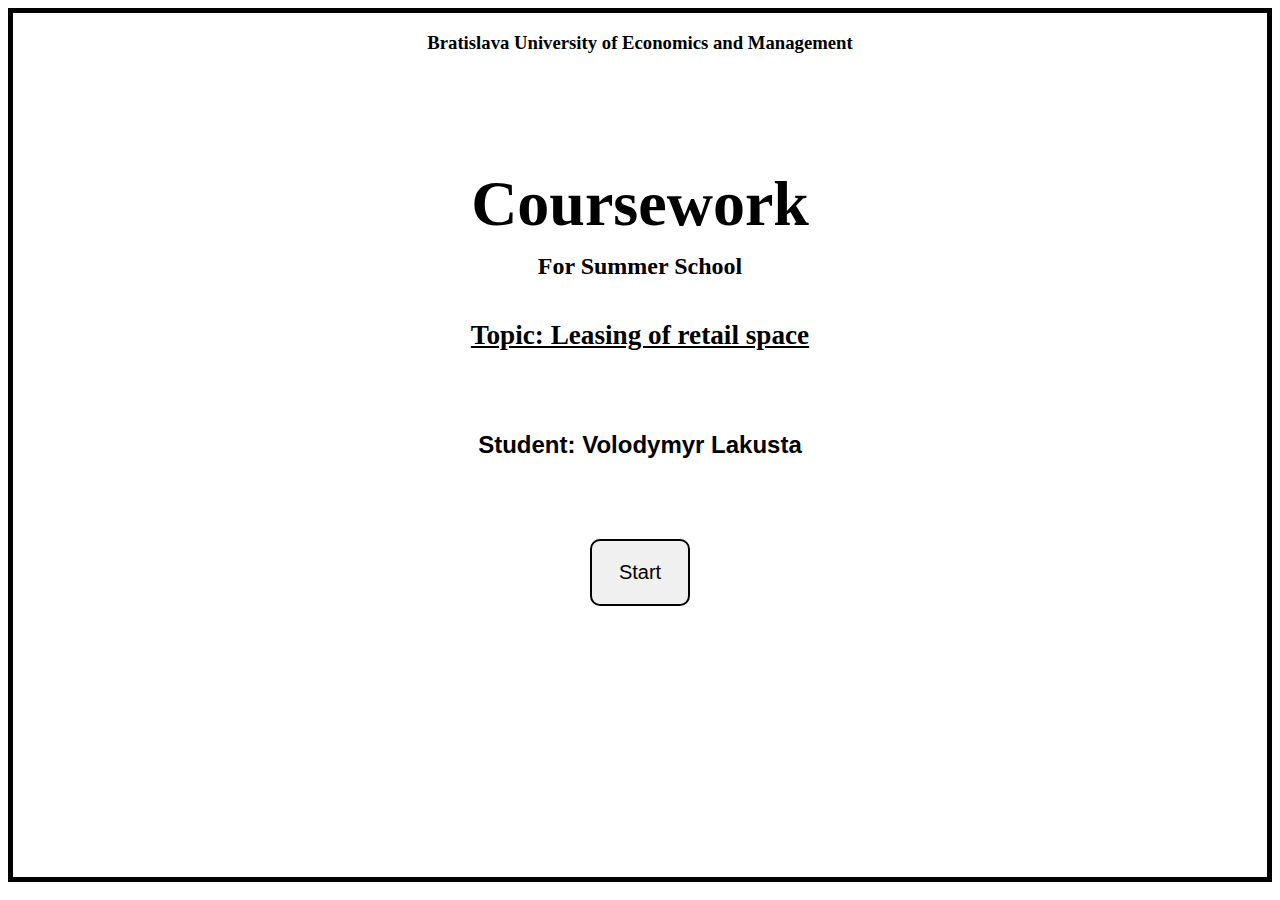
<file: src/main/resources/static/index.html>
<!DOCTYPE html>
<html lang="en">
<head>
    <meta charset="UTF-8">
    <link rel="stylesheet" type="text/css" href="css/indexStyle.css">
    <title>Lakusta - SummerSchool</title>
</head>
<body>
<div class="title">
    <h3>Bratislava University of Economics and Management</h3>
    <h1>Coursework</h1>
    <h2 id="underTitle">For Summer School</h2>
    <h1 id="topic">Topic: Leasing of retail space</h1>
    <h2 id="student">Student: Volodymyr Lakusta</h2>
    <button class="button" style="vertical-align:middle" onclick="location.href='http://localhost:8080/mainPage.html'"><span>Start</span></button>
</div>
</body>
</html>
</file>
<file: src/main/resources/static/css/indexStyle.css>
.title{
    /*padding: 40px;*/
    border:5px solid black;
    height: 96vh;
    text-align: center;
}

.title h1{
    margin-top: 9%;
    font-size: 4em;
}

.title h2 {
}

#topic{
    text-decoration: underline;
    margin-top: 40px;
    margin-bottom: 80px;
    font-size: 1.7em;
}

#underTitle{
    margin-top: -30px;
}

#student{
    font-family: Lucida Handwriting, sans-serif;
    margin-bottom: 60px;
}

.button {
    display: inline-block;
    border-radius: 10px;
    background-color: #f0f0f0;
    border: 2px solid black;
    color: #000000;
    text-align: center;
    font-size: 20px;
    padding: 20px;
    width: 100px;
    transition: all 0.5s;
    cursor: pointer;
    margin: 20px;
}

.button span {
    cursor: pointer;
    display: inline-block;
    position: relative;
    transition: 0.5s;
}

.button span:after {
    content: '\00bb';
    position: absolute;
    opacity: 0;
    top: 0;
    right: -20px;
    transition: 0.5s;
}

.button:hover span {
    padding-right: 25px;
}

.button:hover span:after {
    opacity: 1;
    right: 0;
}
</file>
